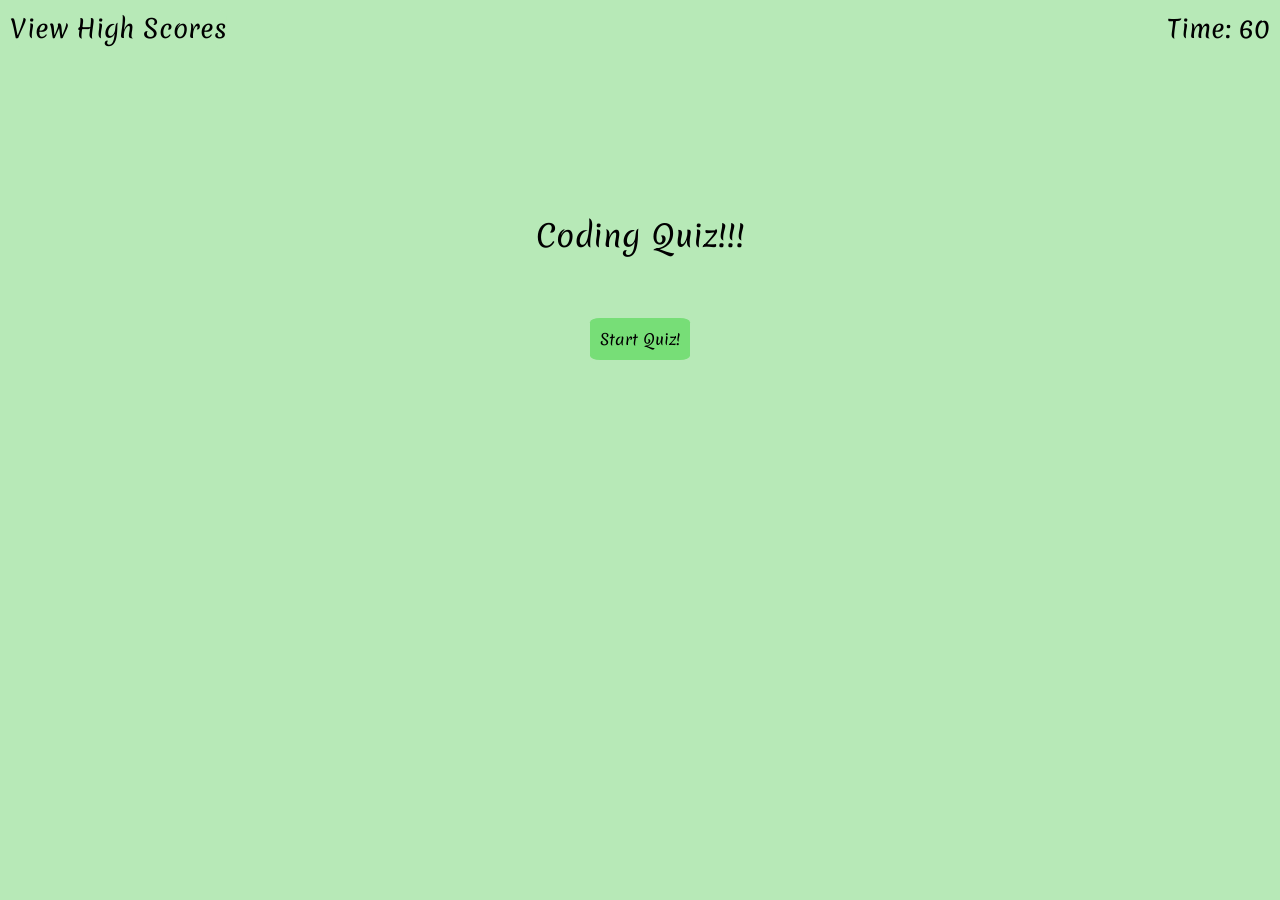
<file: index.html>
<!DOCTYPE html>
<html lang="en">

<head>
    <meta charset="UTF-8">
    <meta name="viewport" content="width=device-width, initial-scale=1.0">
    <link href='https://fonts.googleapis.com/css?family=Merienda' rel='stylesheet'>
    <link rel="stylesheet" href="./assets/style.css">
    <title>Code Quiz</title>
</head>
<body>
    <header>
        <div>
            <button class="btnHeader" id="view-high-scores">View High Scores</button>
        </div>
        <div>
            <p>Time: <span id="timeLeft">xxx</span></p>
        </div>
         
    </header>

        <div id="mainDiv"> 
            <div id="gridContainer">
                <p id="questionDisplay">Coding Quiz!!!</p>
                <p id="finalScoreDisplay"></p>
                <p id="enterInitials"></p>
                <textarea id=enterInitialsTextArea></textarea>
                <button class="btn" id="start-quiz">Start Quiz!</button>
                <button class="btn" id="answer1"></button>
                <button class="btn" id="answer2"></button>
                <button class="btn" id="answer3"></button>
                <button class="btn" id="answer4"></button>
                <button class="btn" id="submitScore"></button> 

            </div>
            <div id="answerCorrectWrongGrid"></div>
            <p id=answerCorrectWrong></p>
            </div>

    </section>
    
    <script src="./assets/script.js"></script>
</body>
</html>
</file>
<file: assets/style.css>
* {
    margin: 0;
    padding: 0;
    box-sizing: border-box;
}

body {/* Body Header features*/
    font-family: 'Merienda';font-size: 22px;
    background-color: rgb(183, 233, 183);
}

header { /* Header features*/
    display: flex; /* Flex container to display the child elements as flex with space between and wrap */
    justify-content: space-between;
    flex-wrap: wrap;
    list-style: none;
    color: black;
    height: 60px;
    font-size: 2vw;
    padding-top: 10px;
    padding-left: 10px;
    padding-right: 10px;
    font-family: 'Merienda';font-size: 25px;
  }

.btnHeader { /* Button Header features*/
    border-radius: 10px;
    background-color:rgb(183, 233, 183);
    text-decoration: none;
    border: 0;
    outline: 0; 
    color: black;
    font-family: 'Merienda';font-size: 25px;
}

.btnHeader:hover {

    background-color: rgb(33, 48, 33);
    
  
    
}

.btn { /* Button features*/
    border-radius: 12px;
    border: 0;
    outline: 0; /* Remove border around button */
    background-color: rgb(119, 222, 119);
    color: rgb(183, 233, 183);
    font-family: 'Merienda';font-size: 10px;
}



#mainDiv {
    margin-left: 25%;
    margin-right: 25%;
    display: flex;
    flex-wrap: wrap;
    flex-direction: column;
    justify-content: center;
    margin-top: 50px;
    font-family: 'Merienda';font-size: 22px;
}




#gridContainer {
   
    display: grid;
    grid-template-columns: repeat(2, 1fr) 2fr 1fr;  
    grid-template-rows: repeat(10, 1fr); 
    gap: 10px 10px; 
    font-family: 'Merienda';font-size: 22px;
}


#questionDisplay {
    text-align: center;
    align-self: baseline;
    grid-column: 2 / span 2;
    grid-row: 1 / span 5;
    place-self: center;
    font-size: 30px;
}

#finalScoreDisplay {
    
    grid-column: 1 / span 2;
    grid-row: 6 / span 1;
    font-size: 15px;
}



#enterInitials {
    
    grid-column: 1 / span 1;
    grid-row: 7 / span 1;
    font-size: 15px;
}


#enterInitialsTextArea {
    
    grid-column: 2 / span 1;
    grid-row: 7 / span 1;
    font-size: 15px;
    resize: none;
    
}

#submitScore {
    grid-column: 3 / span 1;
    grid-row: 7 / span 1;
    padding: 10px 10px 10px 10px;
    border-radius: 10%;
    border: 0;
    outline: 0; 
    background-color:rgb(119, 222, 119);
    color: black;
    font-family: 'Merienda';font-size: 15px;
}

#start-quiz {
    grid-column: 2 / span 2;
    grid-row: 5 / span 1;
    padding: 10px 10px 10px 10px;
    border-radius: 10%;
    border: 0;
    outline: 0; 
    background-color: rgb(119, 222, 119);
    place-self: center;
    color: black;
    font-family: 'Merienda';font-size: 15px;
}

#answer1 {
    grid-column: 1 / span 2;
    grid-row: 6 / span 1;
    padding: 10px 10px 10px 10px;
    border-radius: 10%;
    border: 0;
    outline: 0; 
    background-color: rgb(119, 222, 119);
    color: black;
    font-family: 'Merienda';font-size: 15px;
    margin-left: 25px;
}

#answer2 {
    grid-column: 1 / span 2;
    grid-row: 7 / span 1;
    padding: 10px 10px 10px 10px;
    border-radius: 10%;
    border: 0;
    outline: 0; 
    background-color: rgb(119, 222, 119);
    color: black;
    font-family: 'Merienda';font-size: 15px;
    margin-left: 25px;
    margin-left: 25px;

}

#answer3 {
    grid-column: 1 / span 2;
    grid-row: 8 / span 1;
    padding: 10px 10px 10px 10px;
    border-radius: 10%;
    border: 0;
    outline: 0; /* Remove border around button */
    background-color: rgb(119, 222, 119);
    color: black;
    font-family: 'Merienda';font-size: 15px;
    margin-left: 25px;
}

#answer4 {
    grid-column: 1 / span 2;
    grid-row: 9 / span 1;
    padding: 10px 10px 10px 10px;
    border-radius: 10%;
    border: 0;
    outline: 0; 
    background-color: rgb(119, 222, 119);
    color: black;
    font-family: 'Merienda';font-size: 15px;
    margin-left: 25px;
}






#answer1:hover{
    
    background-color: green;
     
}

#answer2:hover{
    
    background-color: green
  
}

#answer3:hover{
    
    background-color: green;
  
}

#answer4:hover{
    
    background-color: green;
  
}

#submitScore:hover{
    
    background-color: green;
  
}



#answerCorrectWrongGrid {
    
    display: grid;
    grid-template-columns: 4fr;  
    grid-template-rows: repeat(2, 1fr); 
    gap: 10px 10px; 
    font-family: 'Merienda';font-size: 22px;

}

#answerCorrectWrong {
    text-align: left;
    grid-column: 1 / span 4;
    grid-row: 1 / span 2;
    
}


@media screen and (max-width: 768px) {


    
    #answer1:hover{
        
        background-color: rgb(119, 222, 119);
        
    }

    #answer2:hover{
        
        background-color: rgb(119, 222, 119);
    
    }

    #answer3:hover{
        
        background-color: rgb(119, 222, 119)
    }

    #answer4:hover{
        
        background-color: rgb(119, 222, 119);
    
    }

    #submitScore:hover{
        
        background-color: rgb(119, 222, 119);
    
    }



    #questionDisplay {
        font-size: 25px;
    }
    
    #answer1 {
        grid-column: 2 / span 2;
    }
    
    #answer2 {
        grid-column: 2 / span 2;
           
    }
    
    #answer3 {
        grid-column: 2 / span 2;
    }
    
    #answer4 {
        grid-column: 2 / span 2;
    }
    
  

}



@media screen and  (max-width: 575px) {

    #answer1:hover{
        
        background-color: rgb(119, 222, 119);
        
    }

    #answer2:hover{
        
        background-color: rgb(119, 222, 119);
    
    }

    #answer3:hover{
        
        background-color: rgb(119, 222, 119);
    
    }

    #answer4:hover{
        
        background-color: rgb(119, 222, 119);
    
    }

    #submitScore:hover{
        
        background-color: rgb(119, 222, 119);
    
    }


    #mainDiv {
        margin-left: 5%;
        margin-right: 5%;
    }

    #questionDisplay {
        grid-column: 2 / span 2;
        font-size: 15px;
    }
  

  }
</file>
<file: Web API Quiz/style.css>
* {
    margin: 0;
    padding: 0;
    box-sizing: border-box;
}

body {/* Body Header features*/
    font-family: 'Merienda';font-size: 22px;
    background-color: rgb(183, 233, 183);
}

header { /* Header features*/
    display: flex; /* Flex container to display the child elements as flex with space between and wrap */
    justify-content: space-between;
    flex-wrap: wrap;
    list-style: none;
    color: black;
    height: 60px;
    font-size: 2vw;
    padding-top: 10px;
    padding-left: 10px;
    padding-right: 10px;
    font-family: 'Merienda';font-size: 25px;
  }

.btnHeader { /* Button Header features*/
    border-radius: 10px;
    background-color:rgb(183, 233, 183);
    text-decoration: none;
    border: 0;
    outline: 0; 
    color: black;
    font-family: 'Merienda';font-size: 25px;
}

.btnHeader:hover {

    background-color: rgb(33, 48, 33);
    
  
    
}

.btn { /* Button features*/
    border-radius: 12px;
    border: 0;
    outline: 0; /* Remove border around button */
    background-color: rgb(119, 222, 119);
    color: rgb(183, 233, 183);
    font-family: 'Merienda';font-size: 10px;
}



#mainDiv {
    margin-left: 25%;
    margin-right: 25%;
    display: flex;
    flex-wrap: wrap;
    flex-direction: column;
    justify-content: center;
    margin-top: 50px;
    font-family: 'Merienda';font-size: 22px;
}




#gridContainer {
   
    display: grid;
    grid-template-columns: repeat(2, 1fr) 2fr 1fr;  
    grid-template-rows: repeat(10, 1fr); 
    gap: 10px 10px; 
    font-family: 'Merienda';font-size: 22px;
}


#questionDisplay {
    text-align: center;
    align-self: baseline;
    grid-column: 2 / span 2;
    grid-row: 1 / span 5;
    place-self: center;
    font-size: 30px;
}

#finalScoreDisplay {
    
    grid-column: 1 / span 2;
    grid-row: 6 / span 1;
    font-size: 15px;
}



#enterInitials {
    
    grid-column: 1 / span 1;
    grid-row: 7 / span 1;
    font-size: 15px;
}


#enterInitialsTextArea {
    
    grid-column: 2 / span 1;
    grid-row: 7 / span 1;
    font-size: 15px;
    resize: none;
    
}

#submitScore {
    grid-column: 3 / span 1;
    grid-row: 7 / span 1;
    padding: 10px 10px 10px 10px;
    border-radius: 10%;
    border: 0;
    outline: 0; 
    background-color:rgb(119, 222, 119);
    color: black;
    font-family: 'Merienda';font-size: 15px;
}

#start-quiz {
    grid-column: 2 / span 2;
    grid-row: 5 / span 1;
    padding: 10px 10px 10px 10px;
    border-radius: 10%;
    border: 0;
    outline: 0; 
    background-color: rgb(119, 222, 119);
    place-self: center;
    color: black;
    font-family: 'Merienda';font-size: 15px;
}

#answer1 {
    grid-column: 1 / span 2;
    grid-row: 6 / span 1;
    padding: 10px 10px 10px 10px;
    border-radius: 10%;
    border: 0;
    outline: 0; 
    background-color: rgb(119, 222, 119);
    color: black;
    font-family: 'Merienda';font-size: 15px;
    margin-left: 25px;
}

#answer2 {
    grid-column: 1 / span 2;
    grid-row: 7 / span 1;
    padding: 10px 10px 10px 10px;
    border-radius: 10%;
    border: 0;
    outline: 0; 
    background-color: rgb(119, 222, 119);
    color: black;
    font-family: 'Merienda';font-size: 15px;
    margin-left: 25px;
    margin-left: 25px;

}

#answer3 {
    grid-column: 1 / span 2;
    grid-row: 8 / span 1;
    padding: 10px 10px 10px 10px;
    border-radius: 10%;
    border: 0;
    outline: 0; /* Remove border around button */
    background-color: rgb(119, 222, 119);
    color: black;
    font-family: 'Merienda';font-size: 15px;
    margin-left: 25px;
}

#answer4 {
    grid-column: 1 / span 2;
    grid-row: 9 / span 1;
    padding: 10px 10px 10px 10px;
    border-radius: 10%;
    border: 0;
    outline: 0; 
    background-color: rgb(119, 222, 119);
    color: black;
    font-family: 'Merienda';font-size: 15px;
    margin-left: 25px;
}






#answer1:hover{
    
    background-color: green;
     
}

#answer2:hover{
    
    background-color: green
  
}

#answer3:hover{
    
    background-color: green;
  
}

#answer4:hover{
    
    background-color: green;
  
}

#submitScore:hover{
    
    background-color: green;
  
}



#answerCorrectWrongGrid {
    
    display: grid;
    grid-template-columns: 4fr;  
    grid-template-rows: repeat(2, 1fr); 
    gap: 10px 10px; 
    font-family: 'Merienda';font-size: 22px;

}

#answerCorrectWrong {
    text-align: left;
    grid-column: 1 / span 4;
    grid-row: 1 / span 2;
    
}


@media screen and (max-width: 768px) {


    
    #answer1:hover{
        
        background-color: rgb(119, 222, 119);
        
    }

    #answer2:hover{
        
        background-color: rgb(119, 222, 119);
    
    }

    #answer3:hover{
        
        background-color: rgb(119, 222, 119)
    }

    #answer4:hover{
        
        background-color: rgb(119, 222, 119);
    
    }

    #submitScore:hover{
        
        background-color: rgb(119, 222, 119);
    
    }



    #questionDisplay {
        font-size: 25px;
    }
    
    #answer1 {
        grid-column: 2 / span 2;
    }
    
    #answer2 {
        grid-column: 2 / span 2;
           
    }
    
    #answer3 {
        grid-column: 2 / span 2;
    }
    
    #answer4 {
        grid-column: 2 / span 2;
    }
    
  

}



@media screen and  (max-width: 575px) {

    #answer1:hover{
        
        background-color: rgb(119, 222, 119);
        
    }

    #answer2:hover{
        
        background-color: rgb(119, 222, 119);
    
    }

    #answer3:hover{
        
        background-color: rgb(119, 222, 119);
    
    }

    #answer4:hover{
        
        background-color: rgb(119, 222, 119);
    
    }

    #submitScore:hover{
        
        background-color: rgb(119, 222, 119);
    
    }


    #mainDiv {
        margin-left: 5%;
        margin-right: 5%;
    }

    #questionDisplay {
        grid-column: 2 / span 2;
        font-size: 15px;
    }
  

  }
</file>
